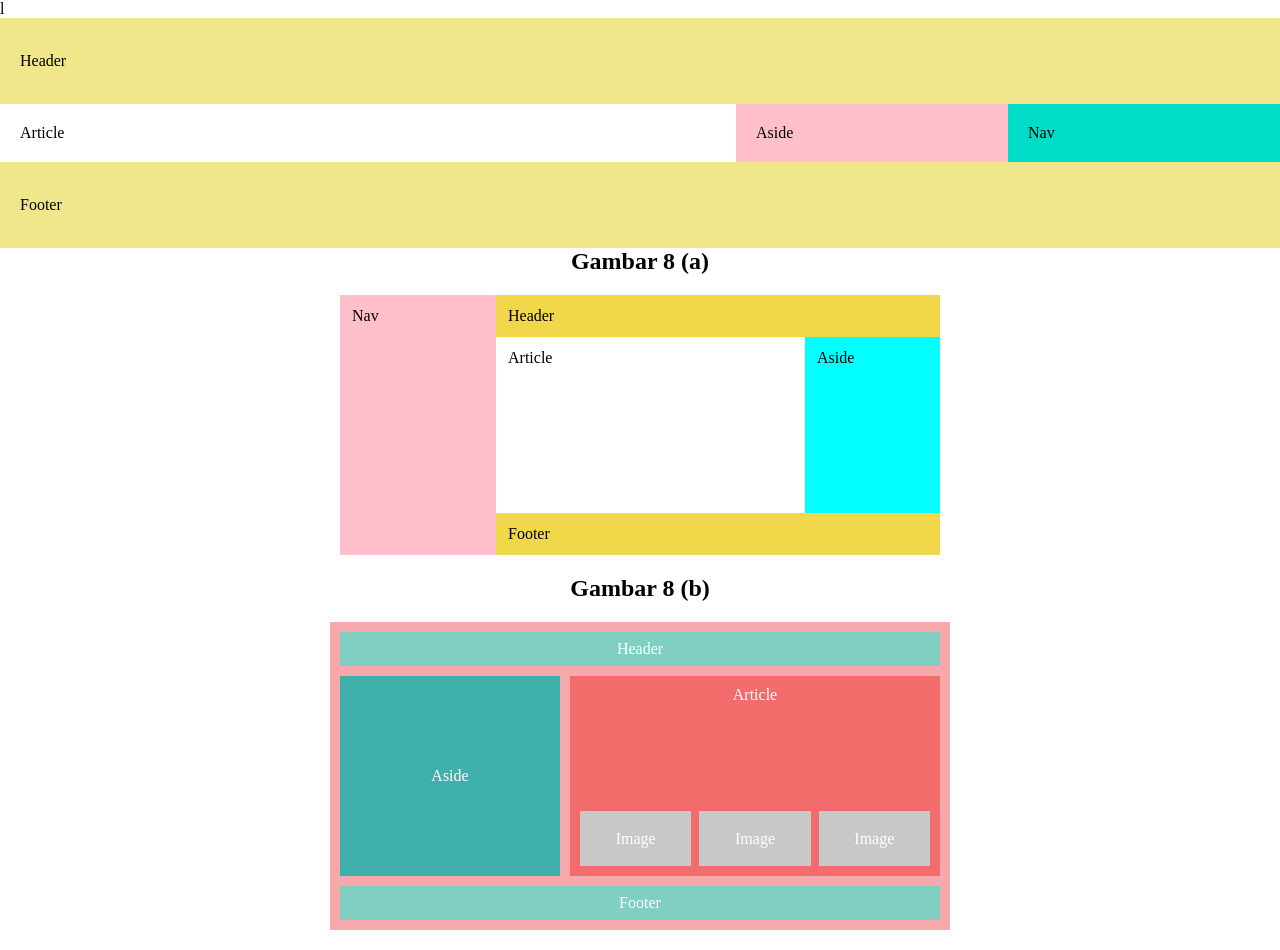
<file: Praktikum05/layout.html>
l<!DOCTYPE html>
<html lang="id">
<head>
  <meta charset="UTF-8">
  <meta name="viewport" content="width=device-width, initial-scale=1.0">
  <title>Layout Flexbox</title>
  <link rel="stylesheet" href="CSS/layout.css">
</head>
<body>
  <!-- Gambar 6 -->
  <header>Header</header>
  <main>
    <article>Article</article>
    <aside>Aside</aside>
    <nav>Nav</nav>
  </main>
  <footer>Footer</footer>

  <!-- Gambar 8 (a) -->
  <h2 style="text-align:center;">Gambar 8 (a)</h2>
  <div class="l2">
    <nav>Nav</nav>
    <div class="kolom">
      <header>Header</header>
      <div class="tengah">
        <article>Article</article>
        <aside>Aside</aside>
      </div>
      <footer>Footer</footer>
    </div>
  </div>

  <!-- Gambar 8 (b) -->
  <h2 style="text-align:center;">Gambar 8 (b)</h2>
  <div class="l3">
    <header>Header</header>
    <div class="tengah">
      <aside>Aside</aside>
      <article>
        <p>Article</p>
        <div class="gambar">
          <div>Image</div>
          <div>Image</div>
          <div>Image</div>
        </div>
      </article>
    </div>
    <footer>Footer</footer>
  </div>
</body>
</html>
</file>
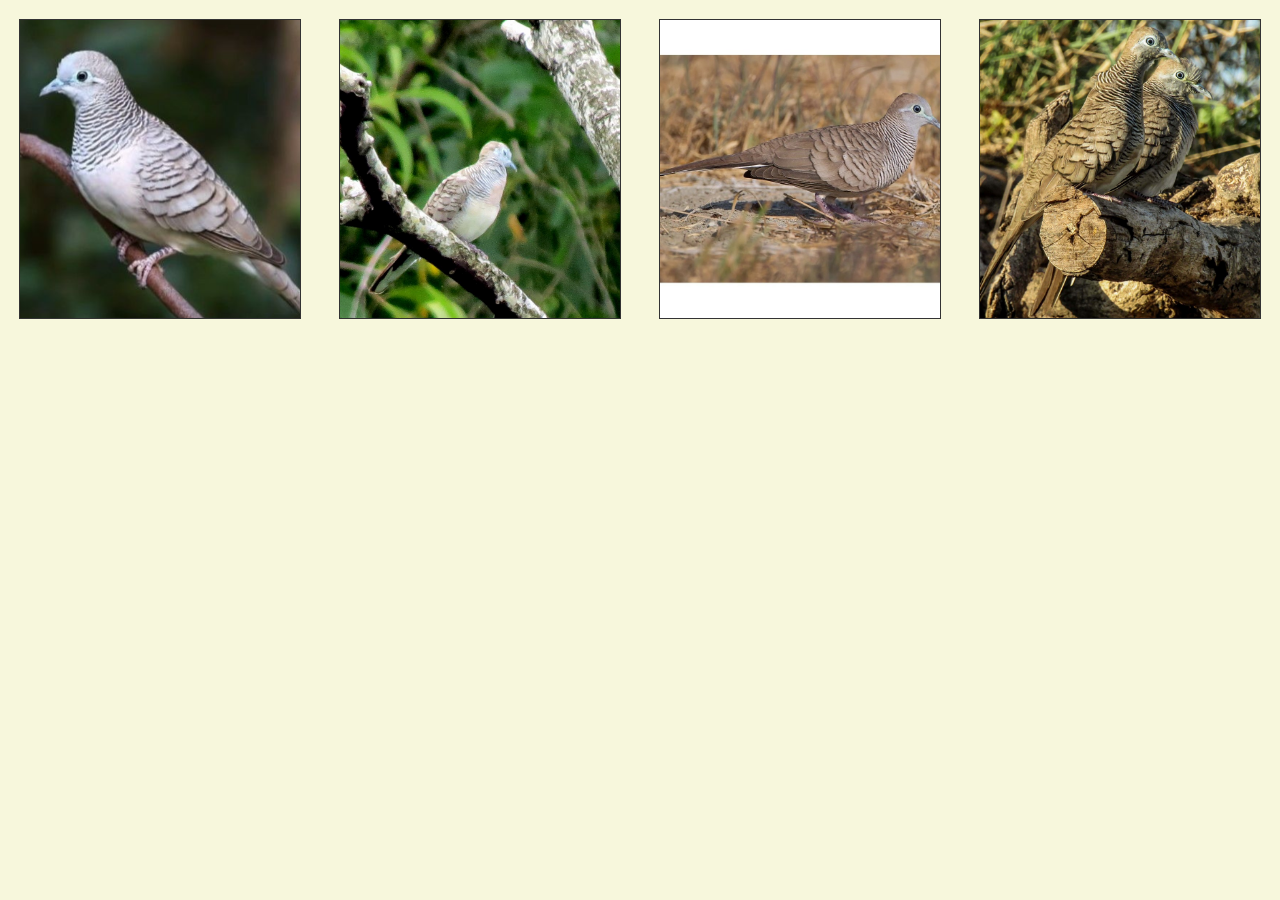
<file: Praktikum05/praktikum 5.1.html>
<!DOCTYPE html>
<html lang="id">
<head>
  <meta charset="UTF-8">
  <meta name="viewport" content="width=device-width, initial-scale=1.0">
  <title>praktikum 7.1</title>
  <link rel="stylesheet" href="CSS/style.css">
  <link rel="stylesheet" href="CSS/box.css">
</head>
<body>
  <div class="kotak kuning"><img src="Img/burung3.png" alt="burung3"></div>
  <div class="kotak oranye"><img src="Img/burung4.png" alt="burung4"></div>
  <div class="kotak hijau"><img src="Img/burung5.jpg" alt="burung5"></div>
  <div class="kotak biru"><img src="Img/burung6.png" alt="burung6"></div>
  <div class="bersih"></div>
</body>
</html>
</file>
<file: Praktikum05/CSS/layout.css>
* {
   margin: 0;
   padding: 0;
}

body {
     display: flex;
     flex-direction: column;
     min-height: 100vh;
}

header {
   background-color: khaki;
   padding: 34px 20px;
}

main {
   display: flex;
   flex: 1;
}

article {
   background-color: white;
   flex: 3;
   padding: 20px;
}

aside {
   background-color: #ffc0cb;
   flex: 1;
   padding: 20px;
}

nav {
    background-color: #00dcc8;
    flex: 1;
    padding: 20px;
}

footer {
   background-color: khaki;
   padding: 34px 20px;
}

/* Gambar 8 (a) */
.l2 {
  display: flex;
  width: 90%;
  max-width: 600px;
  min-height: 260px;
  margin: 20px auto;
}
.l2 nav { background: pink; width: 22%; flex: none; padding: 12px; }
.l2 .kolom { flex: 1; display: flex; flex-direction: column; }
.l2 header, .l2 footer { background: #f0d84a; padding: 12px; }
.l2 .tengah { flex: 1; display: flex; }
.l2 article { background: #fff; flex: 1; padding: 12px; }
.l2 aside { background: cyan; width: 25%; flex: none; padding: 12px; }

/* Gambar 8 (b) */
.l3 {
  display: flex;
  flex-direction: column;
  gap: 10px;
  width: 90%;
  max-width: 600px;
  margin: 20px auto;
  padding: 10px;
  background: #f7a8ad;
}
.l3 header, .l3 footer {
  background: #7fcfc3;
  color: #fff;
  text-align: center;
  padding: 8px;
}
.l3 .tengah { display: flex; gap: 10px; min-height: 200px; }
.l3 aside {
  width: 30%;
  flex: none;
  background: #3fb0ac;
  color: #fff;
  display: flex;
  align-items: center;
  justify-content: center;
}
.l3 article {
  flex: 1;
  background: #f26c6c;
  color: #fff;
  padding: 10px;
  display: flex;
  flex-direction: column;
  text-align: center;
}
.l3 .gambar { display: flex; gap: 8px; margin-top: auto; }
.l3 .gambar div {
  flex: 1;
  height: 55px;
  background: #c8c8c8;
  display: flex;
  align-items: center;
  justify-content: center;
}
</file>
<file: Praktikum05/CSS/style.css>
* {
  box-sizing: border-box; 
}
body {
  margin: 0;
  font-family: Arial, sans-serif; 
}
nav.menu { 
  background: #333;
  padding: 10px; 
  text-align: center; }
nav.menu a { 
  color: #fff; 
  margin: 0 10px; 
  text-decoration: none;
}
h2.label { 
  text-align: center; 
}
</file>
<file: Praktikum05/CSS/box.css>
body {
  background: #f7f7dc;
}

.kotak {
  float: left;
  width: 22%;
  height: 300px;
  margin: 1.5%;
  border: 1px solid #333;
}

.kotak img {
  width: 100%;
  height: 100%; 
  object-fit: cover;
}

.kuning { background: #f5e942; }
.oranye {background: #ff6624; }
.hijau  { background: #aee090; }
.biru   { background: #4dd8fa; }
.bersih { clear: both; }

/* cssbox2 & cssbox3 */
.wadah {
  width: 90%;
  max-width: 600px;
  margin: 20px auto;
  padding: 10px;
  border: 1px solid #333;
  background: #fff;
  overflow: hidden;
}
.wadah div { border: 1px solid #333; }

/* Gambar 3 */
.atas { height: 60px; background: #aee090; margin-bottom: 20px; }
.kiri  { float: left;  width: 20%; height: 100px; margin-bottom: 10px; }
.kanan { float: right; width: 78%; height: 100px; margin-bottom: 10px; }

/* Gambar 4 */
.k1 { float: left;  width: 20%; height: 40px; background: #f5e942; }
.k2 { float: right; width: 78%; height: 40px; background: #ff6624; }
.k3 { float: left; width: 20%; height: 250px; margin-top: 10px; background: #aee090; }
.k4 { float: left; width: 56%; height: 250px; margin: 10px 1% 0; background: #d1d5d8; }
.k5 { float: left; width: 20%; height: 250px; margin-top: 10px; background: #4dd8fa; }
.k6 { clear: both; height: 40px; margin-top: 10px; background: #1565f0; }
</file>
